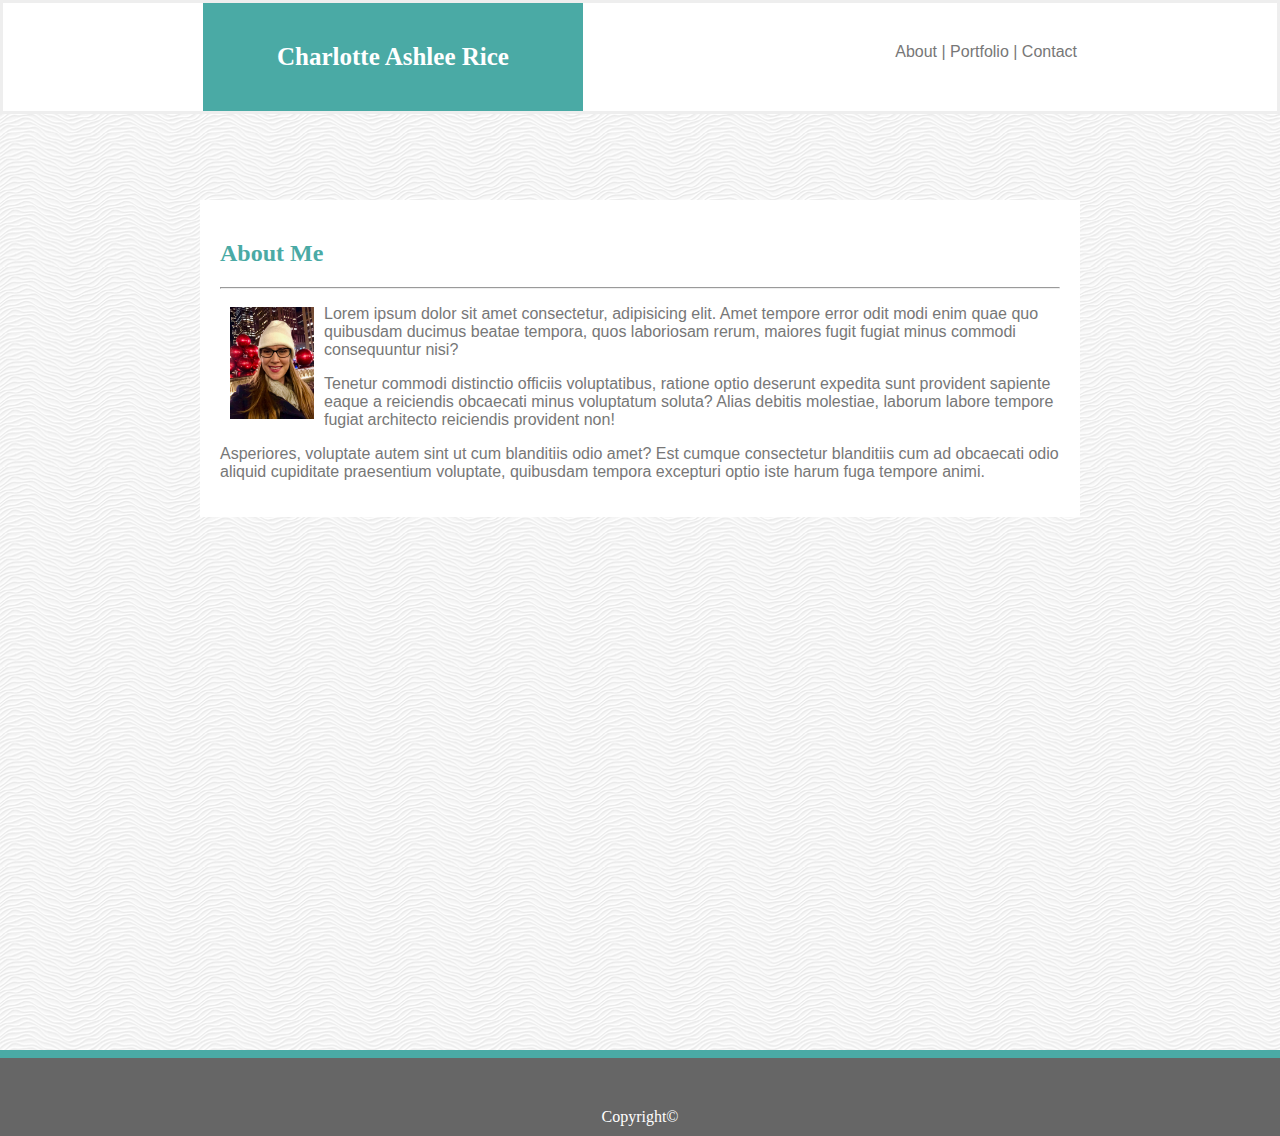
<file: index.html>
<!DOCTYPE html>
<html lang="en">
<head>
    <meta charset="UTF-8">
    <meta name="viewport" content="width=device-width, initial-scale=1.0">
    <meta http-equiv="X-UA-Compatible" content="ie=edge">
    <link rel="stylesheet" href="assets/css/style.css">
    <title>Charlotte Rice's Portfolio</title>
</head>
<STYLE>A {text-decoration: none;} </STYLE>
<body>
    <div class="wrapper">
    <header>
        <h1>Charlotte Ashlee Rice</h1>
        <nav>
            <a href="index.html">About  |</a>
            <a href="portfolio.html">Portfolio  |</a>
            <a href="contact.html">Contact</a>
        </nav>
    </header>
    <div class="container">
    <h2>About Me</h2>
    <hr>
    <img id=indeximage src="assets/images/IMG_3111.jpeg" alt="Charlotte in New York">
        <p>Lorem ipsum dolor sit amet consectetur, adipisicing elit. Amet tempore error odit modi enim quae quo quibusdam ducimus beatae tempora, quos laboriosam rerum, maiores fugit fugiat minus commodi consequuntur nisi?</p>
        <p>Tenetur commodi distinctio officiis voluptatibus, ratione optio deserunt expedita sunt provident sapiente eaque a reiciendis obcaecati minus voluptatum soluta? Alias debitis molestiae, laborum labore tempore fugiat architecto reiciendis provident non!</p>
        <p>Asperiores, voluptate autem sint ut cum blanditiis odio amet? Est cumque consectetur blanditiis cum ad obcaecati odio aliquid cupiditate praesentium voluptate, quibusdam tempora excepturi optio iste harum fuga tempore animi.</p>
    </div>
    </div>  
    <footer>Copyright©</footer>
    </div>
</body>
</html>
</file>
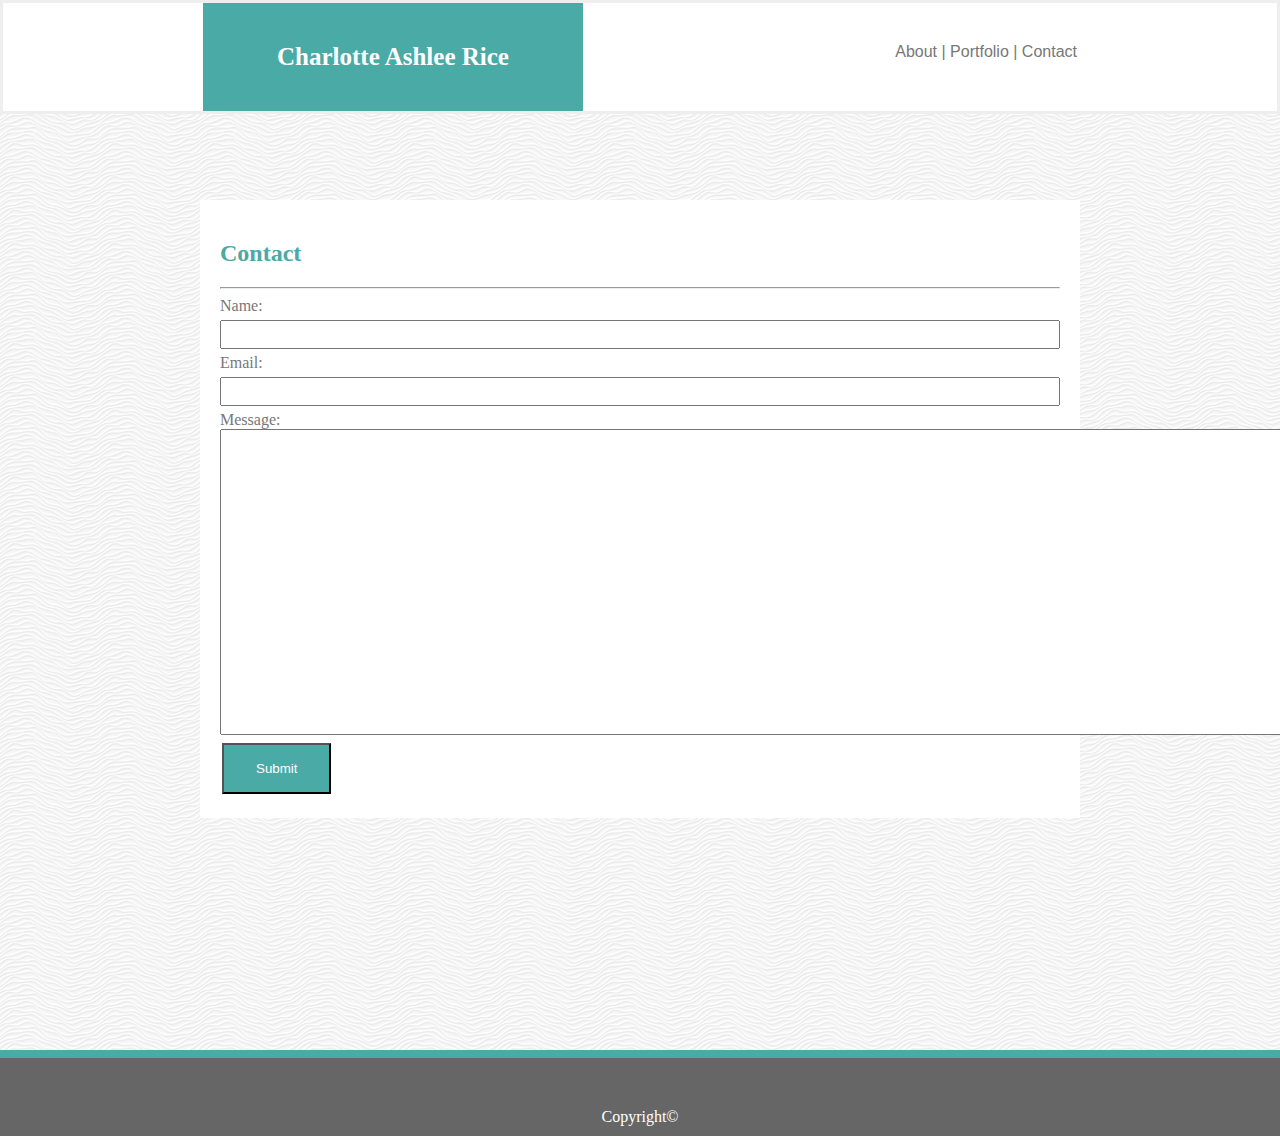
<file: contact.html>
<!DOCTYPE html>
<html lang="en">
<head>
    <meta charset="UTF-8">
    <meta name="viewport" content="width=device-width, initial-scale=1.0">
    <meta http-equiv="X-UA-Compatible" content="ie=edge">
    <link rel="stylesheet" href="assets/css/style.css">
    <title>Contact</title>
</head>
<STYLE>A {text-decoration: none;} </STYLE>
<body>
    <div class="wrapper">
        <header>
                <h1>Charlotte Ashlee Rice</h1>
                <nav>
                    <a href="index.html">About  |</a>
                    <a href="portfolio.html">Portfolio  |</a>
                    <a href="contact.html">Contact</a>
                </nav>
            </header> 
        <div class="container">
            <h2>Contact</h2>
            <hr>
            <form>
                    Name:<br>
                    <input type="text" name="Name"><br>
                    Email:<br>
                    <input type="text" name="Email"><br>
                    Message:<br>
                    <textarea name="Message" rows="20" cols="160"></textarea>
                    <br>
                    <input type="submit" name="Submit">
            </form>
        </div> 
        </div>
        <footer>Copyright©</footer> 
</body>
</html>
</file>
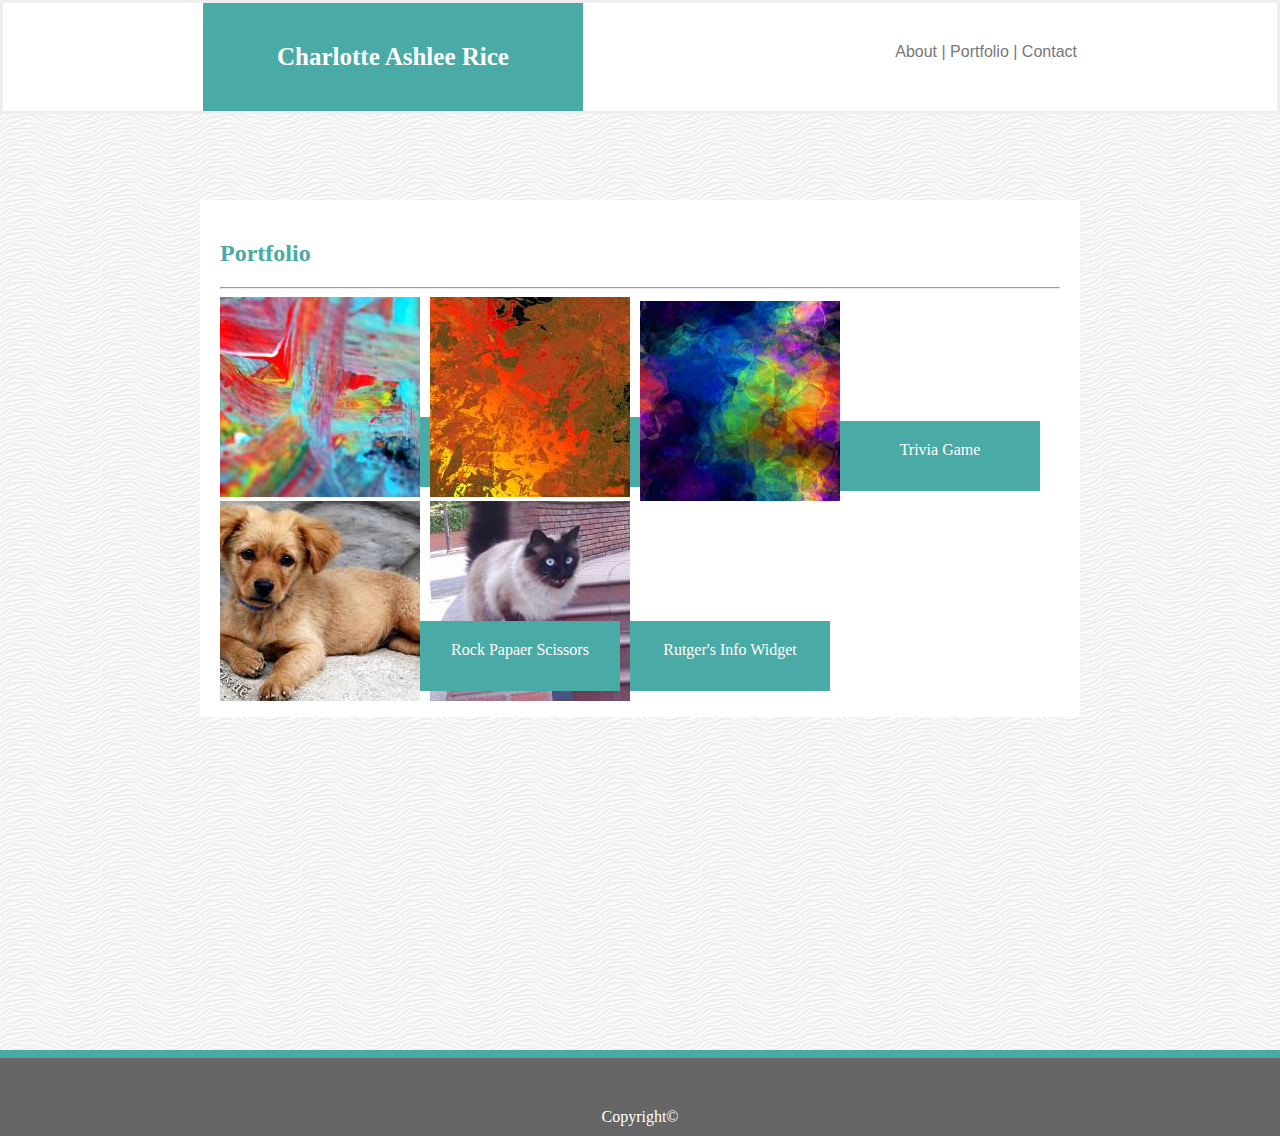
<file: portfolio.html>
<!DOCTYPE html>
<html lang="en">
<head>
    <meta charset="UTF-8">
    <meta name="viewport" content="width=device-width, initial-scale=1.0">
    <meta http-equiv="X-UA-Compatible" content="ie=edge">
    <link rel="stylesheet" href="assets/css/style.css">
    <title>Portfolio</title>
</head>
<STYLE>A {text-decoration: none;} </STYLE>
<body>
    <div class=wrapper>
        <header>
                <h1>Charlotte Ashlee Rice</h1>
                <nav>
                    <a href="index.html">About  |</a>
                    <a href="portfolio.html">Portfolio  |</a>
                    <a href="contact.html">Contact</a>
                </nav>
            </header> 
        <div class="container">
            <h2>Portfolio</h2>
            <hr>
               <div class="content">
                <div class="Cat1">
                <img src="./assets/images/abstract-q-c-200-200-3.jpg">
                 <span>Hangman</span>
                </div>
                <div class="Cat2">
                <img src="./assets/images/abstract-q-c-200-200-5.jpg">
                    <span>RPG Game</span>
                <div class="Cat3">
                <img src="./assets/images/abstract-q-c-200-200-7.jpg">
                 <span>Trivia Game</span>
                </div>
                 <div class="Cat4">
                <img src="./assets/images/animals-q-c-200-200-7.jpg" alt="Cat4">
                    <span>Rutger's Info Widget</span>
                 </div>
                <div class="Cat5">
                 <img src="./assets/images/animals-q-c-200-200-8.jpg">
                    <span>Rock Papaer Scissors</span>
                </div>
                </div>
        </div> 
    </div>
</div>
        <footer>Copyright©</footer> 
</body>
</html>
</file>
<file: assets/css/style.css>
h1{
    background-color: #4aaaa5;
    margin:0px;
    width:300px;
    position: relative;
    left: 200px;
    top:0px;
    color: white;
    text-align:center;
    font-size: 25px;
    padding:40px;
}
nav {
    position: absolute;
    top:40px;
    right:200px;
    font-family: Arial, Helvetica, sans-serif;
}
h2 {
    color:#4aaaa5;
    font-family: 'Georgia', 'Times New Roman', Times, serif
}
#indeximage {
    padding: 10px;
    width:10%;
    height:10%;
    float: left;
}
body {
    background-image: url(../images/white-waves.png)
}
.container {
    background:#fff;
    margin:200px;
    color:#777;
    padding:20px;
}
footer {
    background-color: #666;
    text-align:center;
    color: white;
    padding-top:50px;
    padding-bottom:10px;
    border-top: 8px solid #4aaaa5;
    margin:0;
}
header {
    background-color:white;
    font-family: 'Georgia', 'Times New Roman', Times, serif;
    position:fixed;
    top:0;
    right:0;
    left:0;
    border-style: solid;
    border-color:#eee;
}
.container {
    background-color:#fff;
    margin:200px;
    color:#777;
    padding:20px;
}
p {
    font-family: Arial, Helvetica, sans-serif;
}
a {
    color: #777;
}
input[type=text] {
    width: 100%;
    padding: 5px 5px;
    margin: 5px 0;
    box-sizing: border-box;
}
input[type=submit] {
    background-color:#4aaaa5;
    color: white;
    padding: 16px 32px;
    margin: 4px 2px;
    cursor: pointer;
  }
  html, body {
    height: 100%;
    margin: 0;
  }
  .wrapper {
    min-height: 100%;
    margin-bottom: -50px;
  }
  .footer,
  .push {
    height: 50px;
  }
  #indeximage {
    padding: 10px;
    width:10%;
    height:10%;
    float: left;
}
.Cat1 {
    position:relative;
    height:200px;
    width:200px;
}
.Cat1 span {
    position: absolute;
    bottom:10px;
    background:#4aaaa5;
    color:white;
    width:100%;
    height:50px;
    text-align:center;
    padding-top:20px;
}
.Cat2{
    position:relative;
    bottom:200px;
    left:210px;
    height:200px;
    width:200px;
 }
 .Cat2 span {
    position: absolute;
    bottom:10px;
    background:#4aaaa5;
    color:white;
    width:100%;
    height:50px;
    text-align:center;
    padding-top:20px;
 }
.Cat3{
    position:relative;
    bottom:200px;
    left:210px;
    height:200px;
    width:200px;
 }
 .Cat3 span {
    position: absolute;
    bottom:10px;
    background:#4aaaa5;
    color:white;
    width:100%;
    height:50px;
    text-align:center;
    padding-top:20px;
 }
 .Cat4{
    position:relative;
    bottom:200px;
    height:200px;
    width:200px;
 }
 .Cat4 span {
    position: absolute;
    bottom:10px;
    background:#4aaaa5;
    color:white;
    width:100%;
    height:50px;
    text-align:center;
    padding-top:20px;
 }
 .Cat5{
    position:relative;
    bottom:400px;
    right: 210px;
    height:200px;
    width:200px;
 }
 .Cat5 span {
    position: absolute;
    bottom:10px;
    background:#4aaaa5;
    color:white;
    width:100%;
    height:50px;
    text-align:center;
    padding-top:20px;
 }
@media screen and (max-width: 980px){
    h1{
        left:100px;
    }
    .container {
        margin:150px 400px 200px 100px;
        padding-bottom: 50px;
        line-height:1.5;
    }
    nav {
        right:50px;
    }
    #indeximage {
        height:30%;
        width:30%;
    }
    .Cat3 {
        bottom:-210px;
        left:-210px;
    }
    .content {
        padding:20px;
    }
    form {
        padding:20px;
    }
    form textarea  {
        width: 100px;
    }
textarea[name=Message] {
    width:430px;
    height:100px;
}
.content {
    padding-bottom:200px;
}
}
@media screen and (max-width: 768px){
    h1{
        left:50px;
    }
    .container {
        margin:150px 30px 100px 30px;
        padding-bottom: 50px;
        line-height:2.0;
    }
    #indeximage{ 
        height:30%;
        width:30%;
    }
    nav {
        right:50px;
}
    .Cat3 {
        bottom:-210px;
        left:-210px;
    }
    form {
        width: 90%;
        margin: 10px;
    }
    form input {
        width: 90%;
    }
    form textarea  {
        width: 100px;
    }
textarea[name=Message] {
    width:500px;   
}
@media screen and (max-width:640px){
    h1{
        width:100%;
        left:-20px;
        text-align:center;
        padding:30px;
    }
    .container {
        margin:50, 25, 25, 25;
        padding-bottom: 50px;
    }
    nav {
        top:90px;
        background:white;
        width:100%;
        text-align:center;
        font-size:20px;
        right:0px;
        font-family: Arial, Helvetica, sans-serif;
        padding:20px 0px 20px 0px;
    }
    #indeximage {
        height:90%;
        width:90%;
        float:none;
        padding:25px;
    }
    .Cat3 {
       bottom:-210px;
       left:-210px;
    }
    form {
        width: 90%;
        margin: 10px;
    }
    form input {
        width: 90%;
    }
    form textarea  {
        width: 100px;
    }
textarea[name=Message] {
    width:500px;   
}
}
</file>
